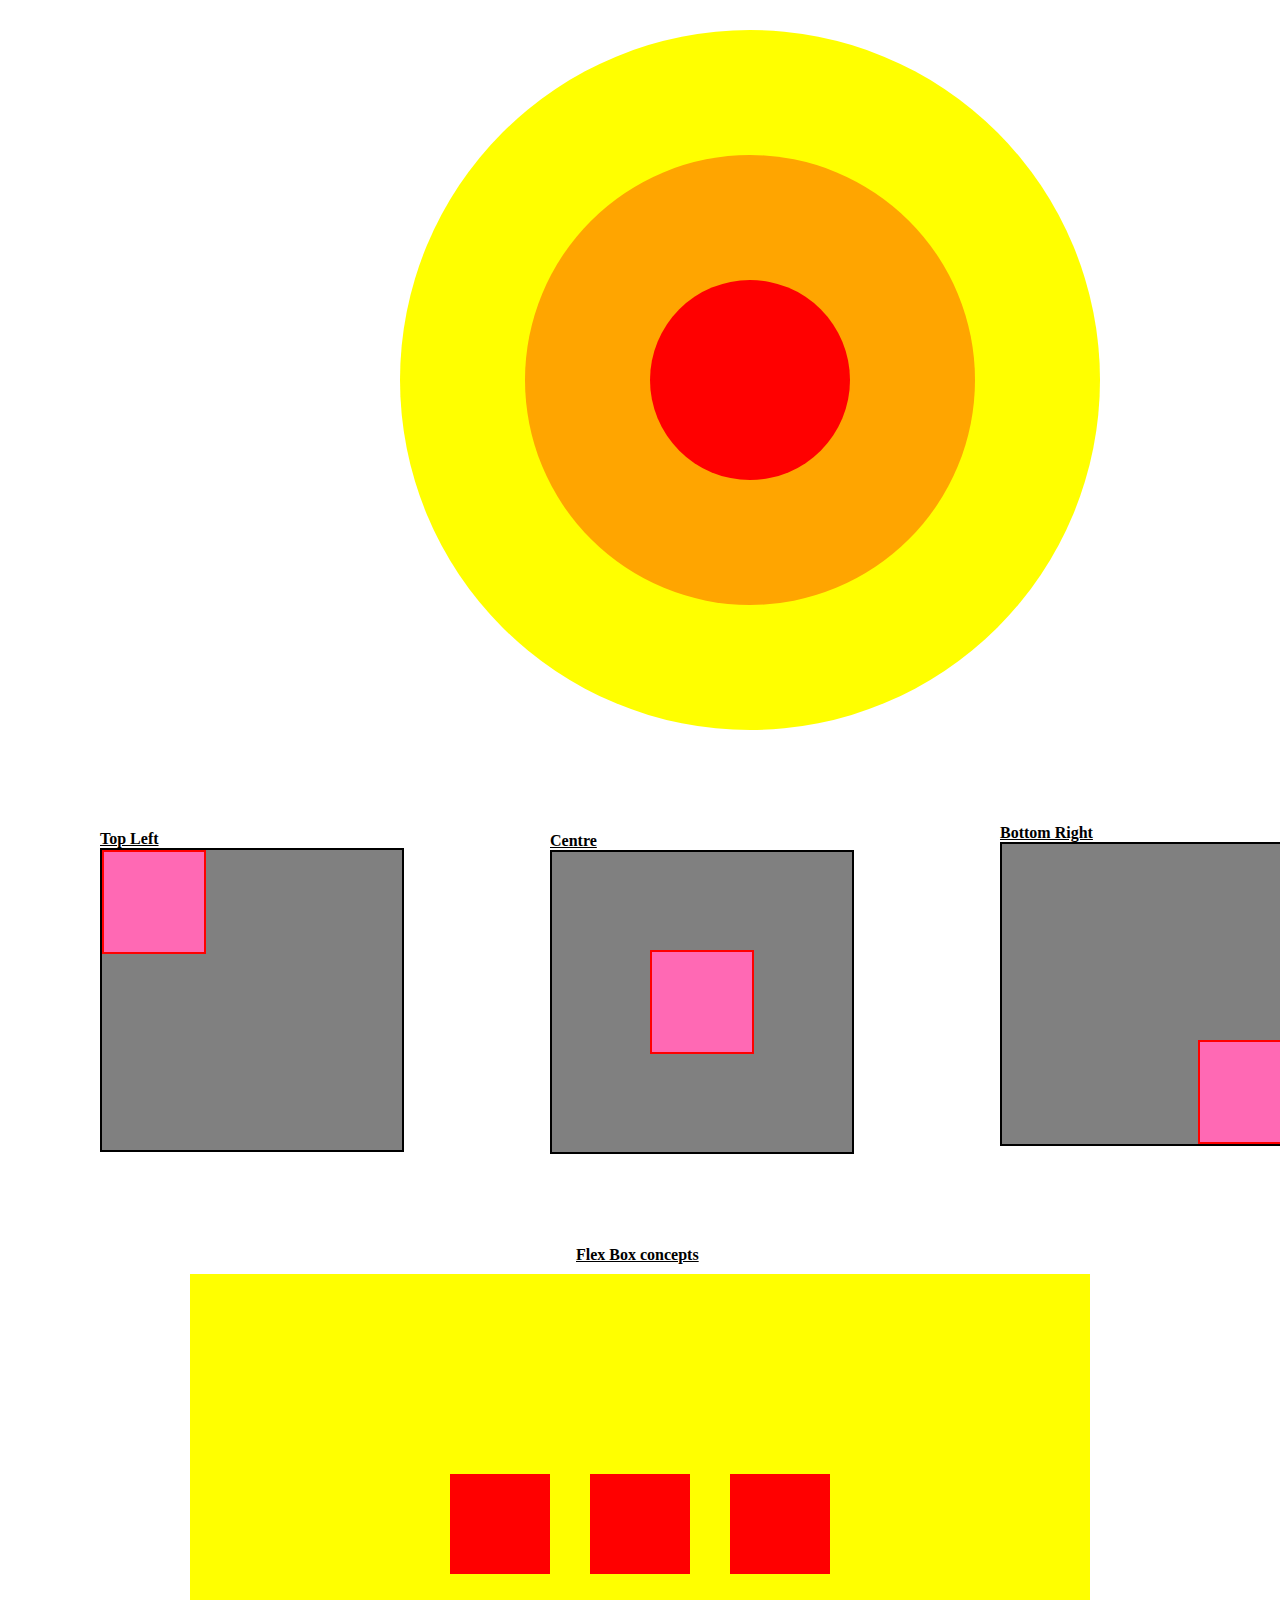
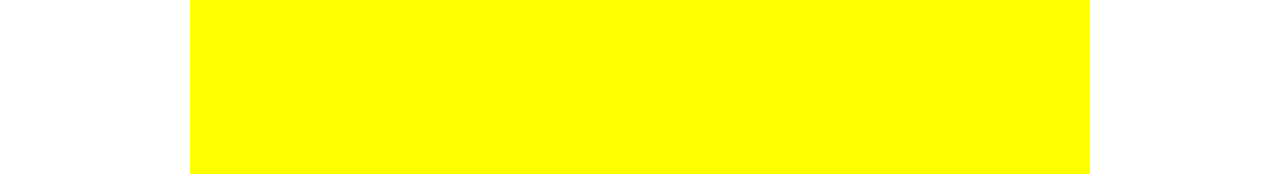
<file: day 2/index.html>
<!DOCTYPE html>
<html>
<head>
	<meta charset="utf-8">
	<meta name="viewport" content="width=device-width, initial-scale=1">
	<title>tags</title>
	<link rel="stylesheet" type="text/css" href="styles.css">
</head>
<body>
<!-- positions in html
		static
		fixed
		sticky
		relative
		absolute -->


<!-- 	<div>
		<p>this is a para.</p>
	</div> -->


	<div class="parent">
		<div class="mchild">
			<div class="child">
				
			</div>
		</div>
	</div>

	<p class="topleft"><b><u>Top Left</u></b></p>
	<div class="firstparent">
		<div class="firstchild"></div>
	</div>
	
	<p class="middle"><b><u>Centre</u></b></p>
	<div class="secondparent">
		<div class="secondchild"></div>
	</div>

	<p class="bottomright"><b><u>Bottom Right</u></b></p>
	<div class="thirdparent">
		<div class="thirdchild"></div>
	</div>


	<p class="flex"><b><u>Flex Box concepts</u></b></p>
	<div class="box">
		<div class="label"></div>
		<div class="label"></div>
		<div class="label"></div>
	</div>
</body>
</html>
</file>
<file: day 2/styles.css>
*{
	margin: 0;
	padding: 0;
}


.parent{
	position: relative;
	height: 700px;
	width: 700px;
	background-color: yellow;
	margin-top: 30px;
	margin-left: 400px;
	border-radius: 100%;
}

.mchild{
	position: absolute;
	height: 450px;
	width: 450px;
	background-color: orange;
	left: 50%;
	top: 50%;
	transform: translate(-50%, -50%);
	border-radius: 100%;

}

.child{
	position: absolute;
	height: 200px;
	width: 200px;
	background-color: red;
	left: 50%;
	top: 50%;
	transform: translate(-50%, -50%);
	border-radius: 100%;
}

.topleft{
	margin-left: 100px;
	margin-top: 100px;
}

.firstparent{
	position: relative;
	height: 300px;
	width: 300px;
	background-color: grey;
	margin-left: 100px;
	border: 2px solid black;
	
}

.firstchild{
	position: absolute;
	height: 100px;
	width: 100px;
	background-color: hotpink;
	border: 2px solid red;
}

.middle{
	margin-left: 550px;
	margin-top: -320px;
}

.secondparent{
	position: relative;
	height: 300px;
	width: 300px;
	background-color: grey;
	margin-left: 550px;
	border: 2px solid black;
	margin-bottom: 100px;
}

.secondchild{
	position: absolute;
	height: 100px;
	width: 100px;
	background-color: hotpink;
	border: 2px solid red;
	left: 50%;
	top: 50%;
	transform: translate(-50%, -50%);
}

.bottomright{
	margin-left: 1000px;
	margin-top: -430px;
}

.thirdparent{
	position: relative;
	height: 300px;
	width: 300px;
	background-color: grey;
	margin-left: 1000px;
	border: 2px solid black;
	margin-bottom: 100px;
}

.thirdchild{
	position: absolute;
	height: 100px;
	width: 100px;
	background-color: hotpink;
	border: 2px solid red;
	right: 0px;
	bottom: 0px;
}

.flex{
	margin-left: 45%;
	margin-bottom: 10px;
}

.box{
	display: flex;
	height: 500px;
	width: 900px;
	margin-left: 50%;
	transform: translate(-50%);
	background-color: yellow;
	align-items: center;
	justify-content: center;

}

.label{
	height: 100px;
	width: 100px;
	background-color: red;
	margin: 20px;
}
</file>
